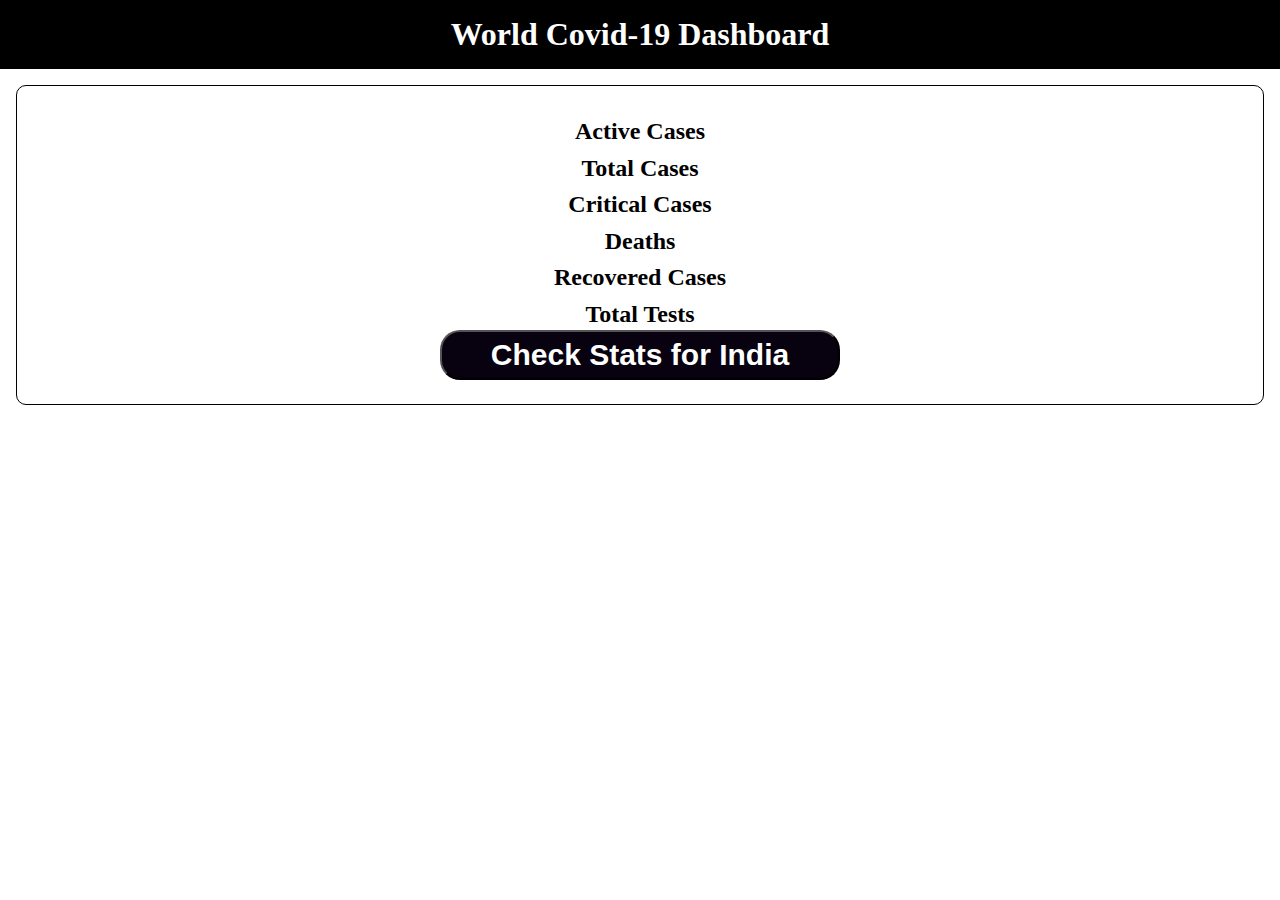
<file: index.html>
<!DOCTYPE html>
<html lang="en">

<head>
    <meta charset="UTF-8">
    <meta name="viewport" content="width=device-width, initial-scale=1.0">
    <title>World Covid-19 Dashboard</title>
    <link rel="stylesheet" href="https://ajays2959.github.io/covid-19/style.css">
</head>

<body>
    <div class="container">
        <header class="main-header">
            <h1>
                World  Covid-19 Dashboard
            </h1>
        </header>
        <div class="main-body">
            <div class="main-stat">
                <h2 class="stat-heading">Active Cases
                    <h1 class="active-cases"></h1>
                </h2>
            </div>
            <div class="main-stat">
                <h2 class="stat-heading">Total Cases
                    <h1 class="total-cases"></h1>
                </h2>
            </div>
            <div class="main-stat">
                <h2 class="stat-heading">Critical Cases
                    <h1 class="critical-cases"></h1>
                </h2>
            </div>
            <div class="main-stat">
                <h2 class="stat-heading">Deaths
                    <h1 class="death-cases"></h1>
                </h2>
            </div>
            <div class="main-stat">
                <h2 class="stat-heading">Recovered Cases
                    <h1 class="recovered-cases"></h1>
                </h2>
            </div>
            <div class="main-stat">
                <h2 class="stat-heading">Total Tests
                    <h1 class="total-tests"></h1>
                </h2>
            </div>
            
         
           <a href="https://ajays2959.github.io/covid-19/country.html"> <button class="btn">Check Stats for India </button>
           </a>
        </div>
    </div>
    <script src="https://ajays2959.github.io/covid-19/main.js"></script>
</body>

</html>
</file>
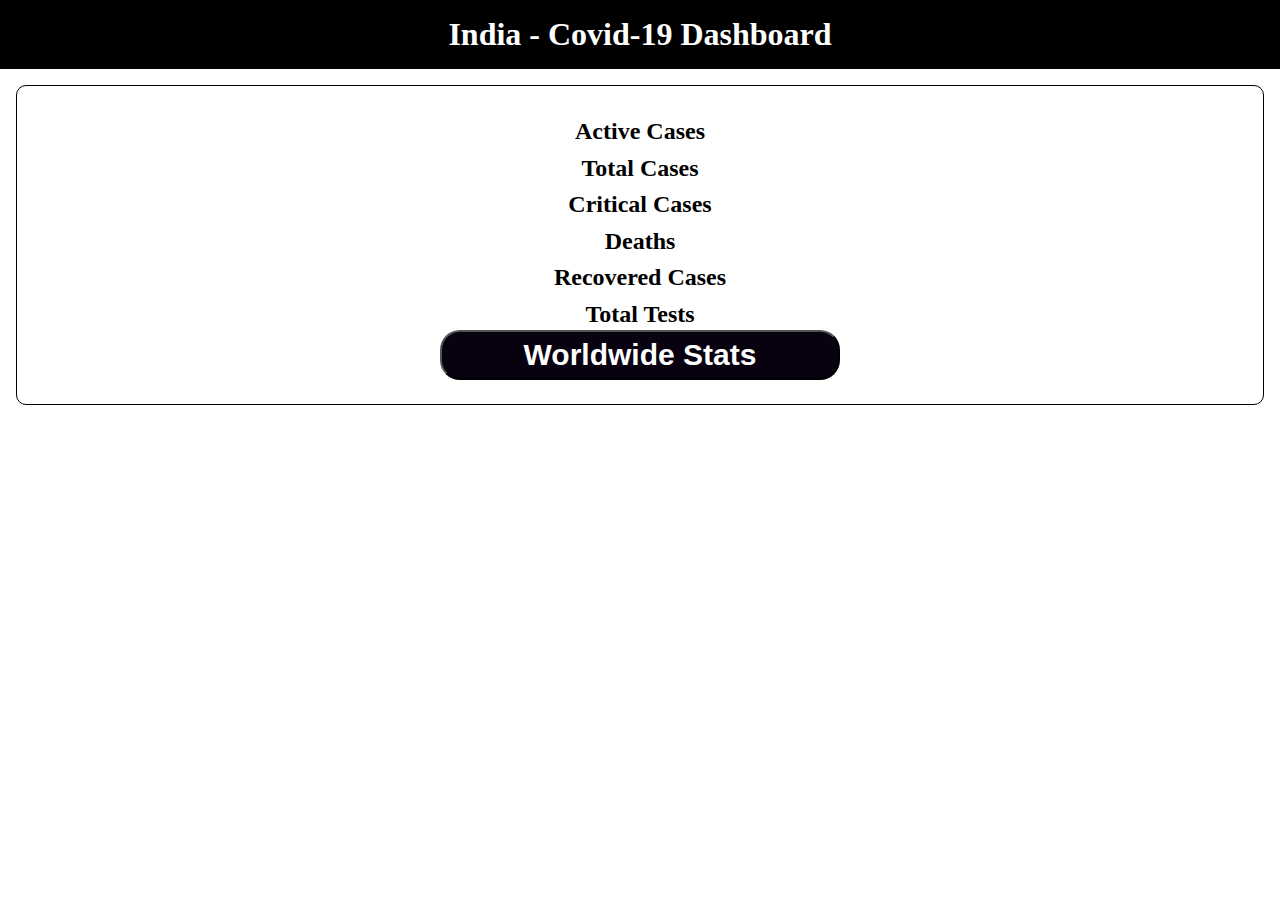
<file: country.html>
<!DOCTYPE html>
<html lang="en">

<head>
    <meta charset="UTF-8">
    <meta name="viewport" content="width=device-width, initial-scale=1.0">
    <title>India - Covid-19 Dashboard</title>
    <link rel="stylesheet" href="https://ajays2959.github.io/covid-19/style.css">
</head>

<body>
    <div class="container">
        <header class="main-header">
            <h1>
                India - Covid-19 Dashboard
            </h1>
        </header>
        <div class="main-body">
            <div class="main-stat">
                <h2 class="stat-heading">Active Cases
                    <h1 class="active-cases"></h1>
                </h2>
            </div>
            <div class="main-stat">
                <h2 class="stat-heading">Total Cases
                    <h1 class="total-cases"></h1>
                </h2>
            </div>
            <div class="main-stat">
                <h2 class="stat-heading">Critical Cases
                    <h1 class="critical-cases"></h1>
                </h2>
            </div>
            <div class="main-stat">
                <h2 class="stat-heading">Deaths
                    <h1 class="death-cases"></h1>
                </h2>
            </div>
            <div class="main-stat">
                <h2 class="stat-heading">Recovered Cases
                    <h1 class="recovered-cases"></h1>
                </h2>
            </div>
            <div class="main-stat">
                <h2 class="stat-heading">Total Tests
                    <h1 class="total-tests"></h1>
                </h2>
            </div>
            <a href="https://ajays2959.github.io/covid-19/index.html"> <button class="btn">Worldwide Stats</button>
            </a>
        </div>
    </div>
    <script src="https://ajays2959.github.io/covid-19/country.js"></script>
</body>

</html>
</file>
